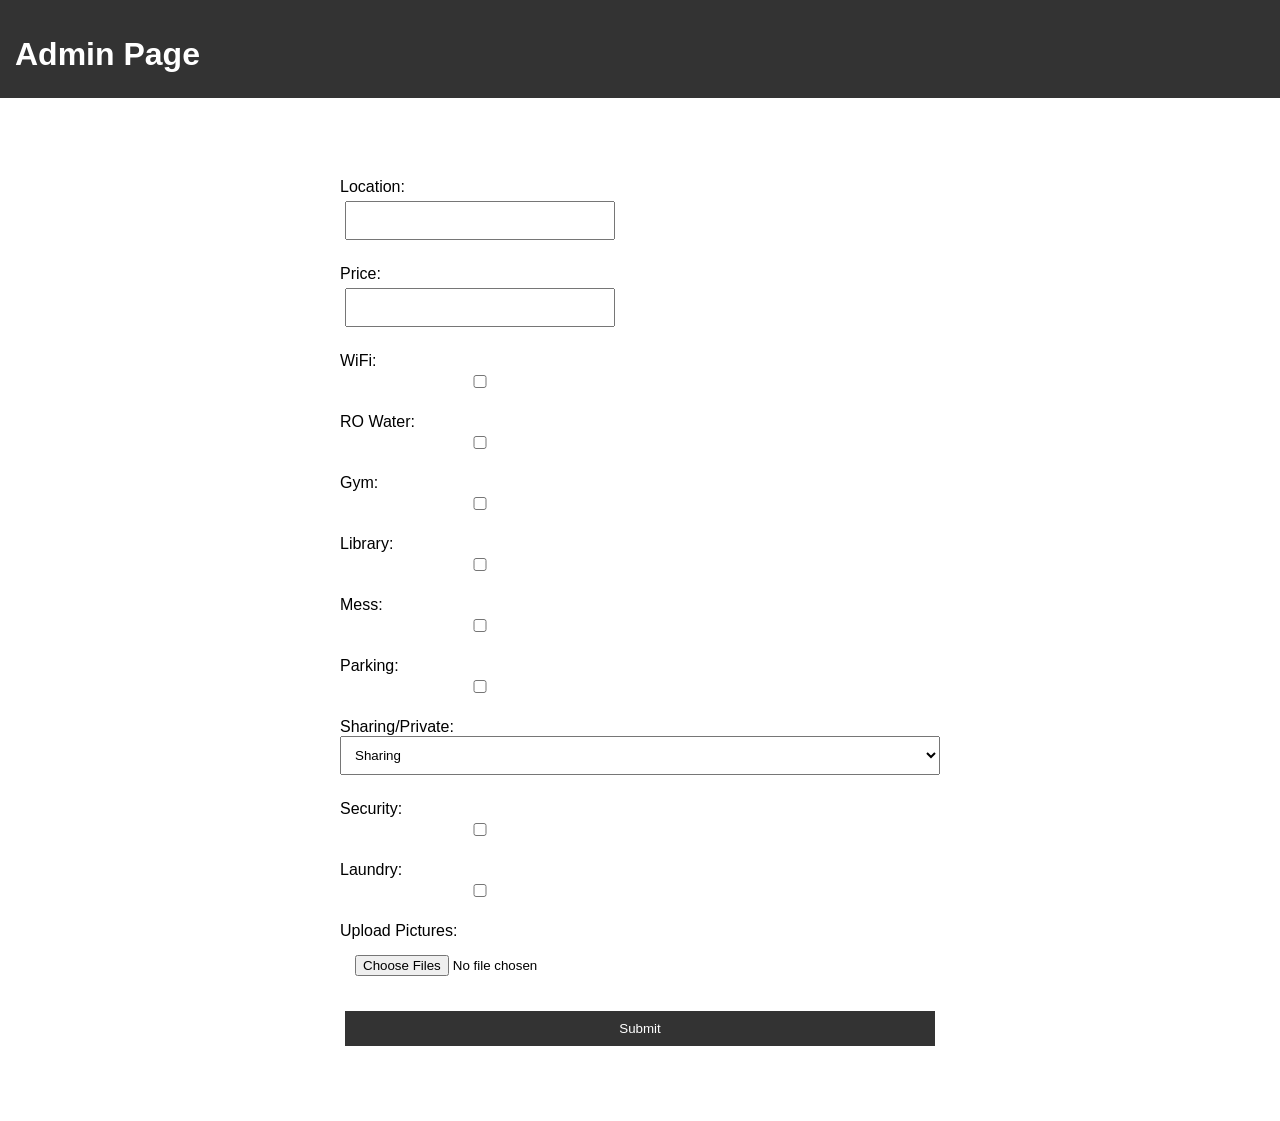
<file: admin.html>
<!DOCTYPE html>
<html lang="en">
<head>
  <meta charset="UTF-8">
  <meta name="viewport" content="width=device-width, initial-scale=1.0">
  <link rel="stylesheet" href="styles.css">
  <title>Admin Page</title>
</head>
<body>

<header>
  <h1>Admin Page</h1>
</header>

<section class="property-form">
  <form id="propertyForm">
    <label for="location">Location:</label>
    <input type="text" id="location" name="location" required>

    <label for="price">Price:</label>
    <input type="number" id="price" name="price" required>

    <label for="wifi">WiFi:</label>
    <input type="checkbox" id="wifi" name="wifi">

    <label for="roWater">RO Water:</label>
    <input type="checkbox" id="roWater" name="roWater">

    <label for="gym">Gym:</label>
    <input type="checkbox" id="gym" name="gym">

    <label for="library">Library:</label>
    <input type="checkbox" id="library" name="library">

    <label for="mess">Mess:</label>
    <input type="checkbox" id="mess" name="mess">

    <label for="parking">Parking:</label>
    <input type="checkbox" id="parking" name="parking">

    <label for="sharingPrivate">Sharing/Private:</label>
    <select id="sharingPrivate" name="sharingPrivate">
      <option value="sharing">Sharing</option>
      <option value="private">Private</option>
    </select>

    <label for="security">Security:</label>
    <input type="checkbox" id="security" name="security">

    <label for="laundry">Laundry:</label>
    <input type="checkbox" id="laundry" name="laundry">

    <label for="images">Upload Pictures:</label>
    <input type="file" id="images" name="images" accept="image/*" multiple>

    <button type="button" onclick="submitForm()">Submit</button>
  </form>
</section>
<section class="modification-form" style="display: none;">
    <h2>Modify/Deactivate Listing</h2>
    <label for="listingId">Listing ID:</label>
    <input type="text" id="listingId" name="listingId" required>
  
    <button type="button" onclick="modifyListing()">Modify Listing</button>
    <button type="button" onclick="deactivateListing()">Deactivate Listing</button>

</section>

<script src="script.js"></script>

</body>
</html>
</file>
<file: styles.css>
body {
    margin: 0;
    padding: 0;
    font-family: Arial, sans-serif;
  }
  
  header {
    background-color: #333;
    color: white;
    padding: 15px;
    display: flex;
    justify-content: space-between;
    align-items: center;
    
  }
  nav {
    display: flex;
  }
  h2{
    color: white;
  }
  
  nav a {
    color: white;
    text-decoration: none;
    margin: 0 15px;
    font-weight: bold;
  }
  
  #loginBtn {
    cursor: pointer;
  }
  
  /* Add this style for the login popup */
  .popup {
    display: none;
    position: fixed;
    top: 0;
    left: 0;
    width: 100%;
    height: 100%;
    background-color: rgba(0, 0, 0, 0.5);
    justify-content: center;
    align-items: center;
  }
  .search-bar {
    background-color: #f9f9f9;
    padding: 20px;
    text-align: center;
  }
  
  .search-container {
    display: flex;
    justify-content: center;
    gap: 10px;
  }
  
  button {
    padding: 10px;
    margin-top: 10px;
    background-color: #333;
    color: white;
    border: none;
    cursor: pointer;
  }
  
  button:hover {
    background-color: #555;
  }
  
  
  .popup-content {
    background-color: white;
    padding: 20px;
    border-radius: 8px;
    text-align: center;
  }
  
  .close {
    position: absolute;
    top: 10px;
    right: 10px;
    cursor: pointer;
  }
  
  /* Add this style for the registration popup */
  #registrationPopup {
    display: none;
  }
  header a {
    color: white;
    text-decoration: none;
    margin: 0 15px;
    font-weight: bold;
  }
  
  #logo {
    cursor: pointer;
  }
  
  section.banner {
    height: 300px; /* Adjust the height as needed */
    background: url(wp9121934.webp) center/cover;
    position: relative;
    color: white;
    display: flex;
    flex-direction: column;
    align-items: center;
    justify-content: center;
  }
  
  .overlay {
    background: rgba(0, 0, 0, 0);
    padding: 20px;
    text-align: center;
  }
  
  section.search-bar {
    background-color: #f2f2f2;
    padding: 20px;
    text-align: center;
  }
  
  .search-container {
    max-width: 800px;
    margin: 0 auto;
    display: flex;
    flex-wrap: wrap;
    justify-content: center;
  }
  
  input {
    padding: 10px;
    margin: 5px;
    width: 45%;
    box-sizing: border-box;
  }
  
  button {
    padding: 10px;
    margin: 5px;
    background-color: #333;
    color: white;
    border: none;
    cursor: pointer;
  }
  
  button:hover {
    background-color: #555;
  }
  
  section.categories {
    display: flex;
    justify-content: space-around;
    flex-wrap: wrap;
    margin: 20px 0;
  }
  
  
  .category-card {
    width: 30%;
    background-color: #f9f9f9;
    margin: 10px;
    padding: 20px;
    text-align: center;
    box-shadow: 0 0 10px rgba(0, 0, 0, 0.1);
  }
  
  .category-card img {
    width: 100%;
    height:100%;
    max-height: 150px;
    object-fit: cover;
    border-radius: 5px;
    margin-bottom: 10px;
  }
  
  .category-card h3 {
    font-size: 1.5em;
    margin-bottom: 10px;
  }
  
  .category-card p {
    font-size: 1.2em;
    margin-bottom: 10px;
  }
  
  .listing-count {
    font-weight: bold;
    color: #555;
  }
  
  footer {
    background-color: #333;
    color: white;
    padding: 20px;
    text-align: center;
  }
  
  .footer-content {
    max-width: 1200px;
    margin: 0 auto;
    display: flex;
    flex-wrap: wrap;
    justify-content: space-around;
  }
  
  .footer-logo {
    font-size: 1.5em;
    font-weight: bold;
  }
  
  .company-info {
    flex: 1;
    padding: 20px;
  }
  
  .company-info p {
    margin-bottom: 10px;
  }
  
  .listings {
    flex: 1;
    padding: 20px;
    text-align: left;
  }
  
  .listings h3 {
    font-size: 1.5em;
    margin-bottom: 10px;
  }
  
  .listings ul {
    list-style: none;
    padding: 0;
  }
  
  .listings li {
    margin-bottom: 5px;
  }
  
  .listings a {
    color: white;
    text-decoration: none;
  }
  
  .listings a:hover {
    text-decoration: underline;
  }
  
  .social-media {
    display: flex;
    justify-content: center;
    align-items: center;
  }
  
  .social-media a {
    margin: 0 10px;
  }
  
  section {
   
    padding: 20px;
  }
  
  h1 {
    font-size: 2em;
    margin-bottom: 10px;
  }
  
  p {
    font-size: 1.2em;
  }
/* Add this style for the content cards */
.content-cards {
  display: flex;
  flex-wrap: wrap;
  justify-content: space-around;
}

.card {
  display: flex;
  border: 1px solid #ddd;
  border-radius: 8px;
  overflow: hidden;
  box-shadow: 0 4px 8px rgba(0, 0, 0, 0.1);
  margin: 10px;
  width: 300px; /* Initial width, you can adjust as needed */
  transition: width 0.3s ease; /* Transition for smooth resizing */
}

.card img {
  width: 100%;
  max-height: 150px;
  object-fit: cover;
}

.details {
  padding: 20px;
  flex: 1;
  display: flex;
  flex-direction: column;
  justify-content: space-between;
}

.rating {
  display: flex;
}

.rating span {
  font-size: 24px;
  color: gold;
}

button {
  padding: 10px;
  margin-top: 10px;
  background-color: #333;
  color: white;
  border: none;
  cursor: pointer;
}

button:hover {
  background-color: #555;
}

.wishlist-btn {
  background-color: transparent;
  color: #333;
}

.wishlist-btn:hover {
  text-decoration: underline;
  color: #555;
}

/* Add this style for the content cards */
.card {
  display: flex;
  flex-direction: column; /* Set the direction to column */
  border: 1px solid #ddd;
  border-radius: 8px;
  overflow: hidden;
  box-shadow: 0 4px 8px rgba(0, 0, 0, 0.1);
  margin: 10px;
  width: 300px; /* Initial width, you can adjust as needed */
  transition: width 0.3s ease; /* Transition for smooth resizing */
}

.card-image {
  width: 100%;
  max-height: 150px;
  object-fit: cover;
}

.details {
  padding: 20px;
  display: flex;
  flex-direction: column;
  justify-content: space-between;
}

.rating {
  display: flex;
}

.rating span {
  font-size: 24px;
  color: gold;
}

button {
  padding: 10px;
  margin-top: 10px;
  background-color: #333;
  color: white;
  border: none;
  cursor: pointer;
}

button:hover {
  background-color: #555;
}

.wishlist-btn {
  background-color: transparent;
  color: #333;
}

.wishlist-btn:hover {
  text-decoration: underline;
  color: #555;
}

.about-us {
  padding: 80px 20px;
  text-align: center;
  background-color: #f9f9f9;
}

.about-content {
  max-width: 800px;
  margin: 0 auto;
}

h2 {
  color: #333;
  font-size: 2.5em;
  margin-bottom: 20px;
}

h3 {
  color: #333;
  font-size: 2em;
  margin-top: 40px;
  margin-bottom: 15px;
}

h4 {
  color: #333;
  font-size: 1.5em;
  margin-bottom: 10px;
}

p {
  font-size: 1.2em;
  line-height: 1.6;
  color: #555;
}

.service {
  margin-bottom: 40px;
}

/* Add this style for the Scroll to Top button */
#scrollToTopBtn {
  display: none;
  position: fixed;
  bottom: 20px;
  right: 20px;
  background-color: #333;
  color: white;
  border: none;
  border-radius: 50%;
  padding: 10px;
  cursor: pointer;
}

#scrollToTopBtn:hover {
  background-color: #555;
}



/* Add this style for the benefits section */
.benefits-section {
  text-align: center;
  padding: 40px 0;
  background-color: #f9f9f9;
  display: flex;
  flex-direction: row;
  justify-content: space-around;
  align-items: center;
  flex-wrap: wrap;
}

.benefits-section h2 {
  font-size: 2em;
  margin-bottom: 20px;
  color: #333;
  width: 100%;
}

.benefit {
  width: 30%; /* Adjust the width based on your preference */
  margin-bottom: 40px;
}

.benefit img {
  max-width: 100%;
  border-radius: 10px;
  box-shadow: 0 4px 8px rgba(0, 0, 0, 0.1);
  transition: width 0.3s ease;
}

.benefit p {
  margin-top: 10px;
  color: #555;
}


/* Add this style for the "Design for You Only" section */
.design-for-you-section {
  text-align: center;
  padding: 40px 0;
  background-color: #f9f9f9;
  display: flex;
  flex-direction: row;
  justify-content: space-around;
  align-items: center;
  flex-wrap: wrap;
}

.design-for-you-section h2 {
  font-size: 2em;
  margin-bottom: 20px;
  color: #333;
  width: 100%;
}

.category {
  width: 30%; /* Adjust the width based on your preference */
  margin-bottom: 40px;
}

.category img {
  max-width: 50%;
  border-radius: 10px;
  box-shadow: 0 4px 8px rgba(0, 0, 0, 0.1);
  margin-bottom: 10px;
}

.category h3 {
  font-size: 1.5em;
  color: #333;
}

.category p {
  margin-top: 10px;
  color: #555;
}


/* Add this style for the Counts section */
.counts-section {
  text-align: center;
  padding: 40px 0;
  background-color: #f9f9f9;
  display: flex;
  justify-content: space-around;
  align-items: center;
  flex-wrap: nowrap;
}

.count-box {
  width: 30%; /* Adjust the width based on your preference */
  margin-bottom: 40px;
}

.count-box h3 {
  font-size: 2em;
  color: #333;
}

.count-box p {
  margin-top: 10px;
  color: #555;
}


body {
  margin: 0;
  font-family: Arial, sans-serif;
}

header {
  background-color: #333;
  color: white;
  text-align: center;
  padding: 15px;
}

.property-form {
  max-width: 600px;
  margin: 50px auto;
}

form {
  display: flex;
  flex-direction: column;
}

label {
  margin-top: 10px;
}

input,
select {
  margin-bottom: 15px;
  padding: 10px;
}

button {
  padding: 10px;
  background-color: #333;
  color: white;
  border: none;
  cursor: pointer;
}

button:hover {
  background-color: #555;
}
input[type="file"] {
  margin-bottom: 15px;
}
</file>
